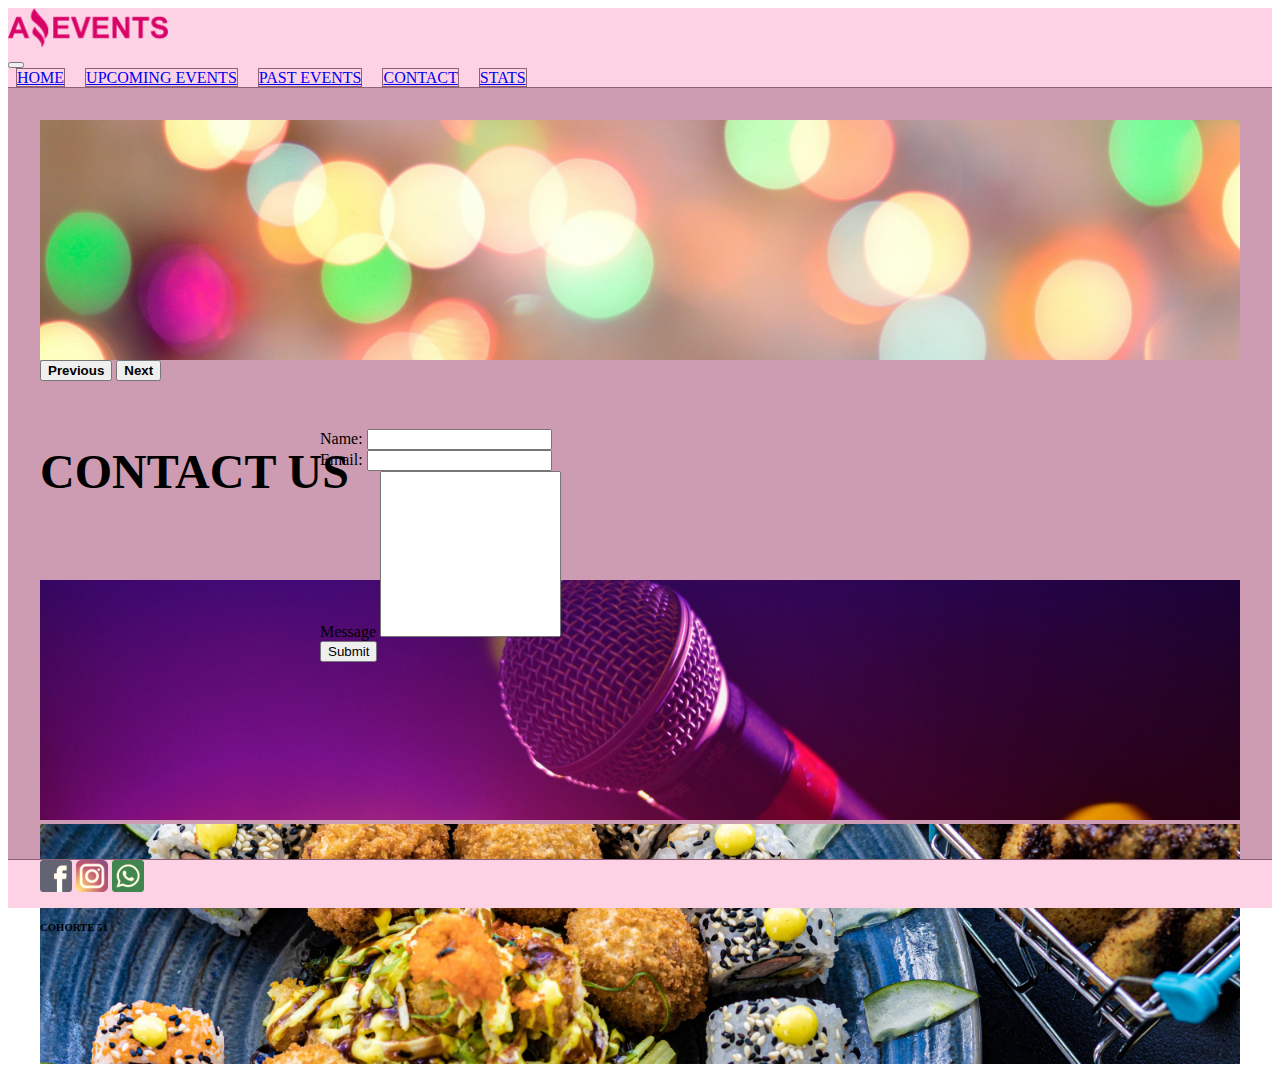
<file: Assets/Pages/contact.html>
<!DOCTYPE html>
<html lang="en">

<head>
    <meta charset="UTF-8" />
    <meta name="viewport" content="width=device-width, initial-scale=1.0" />
    <title>Contact Us</title>
    <link rel="stylesheet" href="../Styles/style.css" />
    <link rel="shortcut icon" href="../Images/favicon.png" type="image/x-icon" />
    <link href="https://cdn.jsdelivr.net/npm/bootstrap@5.3.1/dist/css/bootstrap.min.css" rel="stylesheet" integrity="sha384-4bw+/aepP/YC94hEpVNVgiZdgIC5+VKNBQNGCHeKRQN+PtmoHDEXuppvnDJzQIu9" crossorigin="anonymous" />
    <link rel="stylesheet" href="https://cdn.jsdelivr.net/npm/bootstrap-icons@1.10.5/font/bootstrap-icons.css" />
</head>

<body>
    <div id="app">
        <header>
            <nav class="navbar navbar-expand-md">
                <div class="container-fluid">
                    <img src="../Images/amazing_brand.png" alt="logotipo" class="logotipo" />
                    <div class="text-end">
                        <button class="navbar-toggler" type="button" data-bs-toggle="collapse" data-bs-target="#navbarNavAltMarkup" aria-controls="navbarNavAltMarkup" aria-expanded="false" aria-label="Toggle navigation">
                            <span class="navbar-toggler-icon"></span>
                        </button>
                        <div class="collapse navbar-collapse" id="navbarNavAltMarkup">
                            <div class="navbar-nav">
                                <a class="nav-link" href="../../index.html">HOME</a>
                                <a class="nav-link" href="./upcomingEvents.html">UPCOMING EVENTS</a>
                                <a class="nav-link" href="./pastEvents.html">PAST EVENTS</a>
                                <a class="nav-link" href="#">CONTACT</a>
                                <a class="nav-link" href="./stats.html">STATS</a>
                            </div>
                        </div>
                    </div>
                </div>
            </nav>
        </header>
        <main>
            <div id="carouselExampleCaptions" class="carousel slide">
                <div class="carousel-inner">
                    <div class="carousel-item active">
                        <img src="../Images/optional_banner_4.jpg" class="banner" alt="banner4" />
                        <div class="carousel-caption">
                            <h5>CONTACT US</h5>
                        </div>
                    </div>
                    <div class="carousel-item">
                        <img src="../Images/optional_banner_5.jpg" class="banner" alt="banner5" />
                    </div>
                    <div class="carousel-item">
                        <img src="../Images/optional_banner_1.jpg" class="banner" alt="banner1" />
                    </div>
                </div>
                <button class="carousel-control-prev" type="button" data-bs-target="#carouselExampleCaptions" data-bs-slide="prev">
                    <span class="carousel-control-prev-icon" aria-hidden="true"></span>
                    <span class="visually-hidden">Previous</span>
                </button>
                <button class="carousel-control-next" type="button" data-bs-target="#carouselExampleCaptions" data-bs-slide="next">
                    <span class="carousel-control-next-icon" aria-hidden="true"></span>
                    <span class="visually-hidden">Next</span>
                </button>
            </div>
            <div class="cajaForm">
                <form class="formulario">
                    <div class="mb-3">
                        <label for="name" class="form-label">Name:</label>
                        <input type="text" class="form-control" id="name">
                    </div>
                    <div class="mb-3">
                        <label for="email" class="form-label">Email:</label>
                        <input type="email" class="form-control" id="email">
                    </div>
                    <div class="mb-3">
                        <label for="message" class="form-label">Message</label>
                        <textarea class="form-control" id="message" rows="3"></textarea>
                    </div>
                    <div class="d-flex justify-content-end">
                        <input type="submit" value="Submit" >
                    </div>
                </form>
            </div>
        </main>
        <footer class="d-flex justify-content-between align-items-center">
            <div class="d-flex gap-3">
                <a href="http://facebook.com"><img src="../Images/facebook.png" alt="facebook" class="red"></a>
                <a href="http://instagram.com"><img src="../Images/instagram.png" alt="instagram" class="red"></a>
                <a href="http://whatsapp.com"><img src="../Images/whatsapp.png" alt="whatsapp" class="red"></a>
            </div>
            <h6>COHORTE 51</h6>
        </footer>
    </div>
    <script src="https://cdn.jsdelivr.net/npm/bootstrap@5.3.1/dist/js/bootstrap.bundle.min.js" integrity="sha384-HwwvtgBNo3bZJJLYd8oVXjrBZt8cqVSpeBNS5n7C8IVInixGAoxmnlMuBnhbgrkm" crossorigin="anonymous"></script>
</body>

</html>
</file>
<file: Assets/Styles/style.css>
#app {
    display: grid;
    min-height: 100vh;
    grid-template-rows: auto 1fr auto;
}

/*---------------------------HEADER-----------------------------*/
header {
    background-color: #fed2e5;
    border-bottom: 1px solid #8f6277;
}

.logotipo {
    width: 10rem;
}

/*---------------------------MAIN-------------------------------*/
main {
    background-color: #cd9cb2;
    padding: 2rem;
}

.banner {
    width: 100%;
}

h5 {
    font-size: 2rem !important;
}

.card {
    width: 18rem;
    background-color: #edbad1 !important;
}

.card-text {
    text-align: justify;
}

.card-img-top {
    height: 13rem;
    object-fit: cover;
}

.tituloTarjetas {
    font-size: 1.5rem !important;
    height: 3rem;
    display: flex;
    justify-content: center;
    align-items: center;
}

.precio {
    margin: 0;
}

.botonDetalles {
    text-decoration: none;
    color: black;
    border: 1px solid #8f6277;
    padding: 0.5rem;
}

.cajaForm {
    margin-top: 2rem;
}

#message {
    resize: none;
    height: 10rem;
}

.tablastats {
    margin-top: 2rem;
    background-color: #fed2e5;
    border: 1px solid #8f6277;
    width: 100%;
}

tr>td, th {
    height: 4rem;
    border: 1px solid #8f6277;
    text-align: center;
}

tr>td {
    padding: 0rem 0.5rem;
}

th{
    padding-left: 1rem;
    background-color: #edbad1;
}
span{
    font-weight:700 ;
}
/*---------------------------FOOTER-------------------------------*/

footer {
    background-color: #fed2e5;
    height: 3rem;
    padding: 0rem 2rem;
    border-top: 1px solid #8f6277;
}

.red {
    width: 2rem;
    height: 2rem;
    object-fit: cover;
    filter:sepia(50%);
}

@media (min-width: 768px) { /*---------------TABLET-------------*/
    
    /*-----------------------HEADER-----------------------------*/
    .nav-link {
        border: 1px solid #8f6277 !important;
        margin: 0rem 0.5rem;
    }

    /*-----------------------MAIN-------------------------------*/
    .carousel-inner {
        height: 15rem;
    }

    h5 {
        font-size: 3rem !important;
    }
    
    .busqueda {
        width: 25rem !important;
    }
    
    .banner {
        height: 15rem;
        object-fit: cover;
        object-position: center;
    }

    .carousel-caption {
        text-align: start;
    }

    .cajaDos {
        display: flex;
        justify-content:space-around;
        align-items: center;
    }

    .cajaForm {
        display: flex;
        justify-content: center;
        padding: 3rem;
        margin-top: 0rem;
    }

    .formulario {
        width: 40rem;
    }

    .tablastats {
        width: 65% !important;
    }

    tr>td, th {
        height: 2.5rem;
    }

    #cardDetalles {
        background-color: #edbad1;
        flex-direction: row;
        width: 45rem;
    }

    #imgdetalle {
        border-radius: 0.3rem;
    }

    .card-title {
        text-align: center;
        text-decoration: underline;
    }
}
</file>
